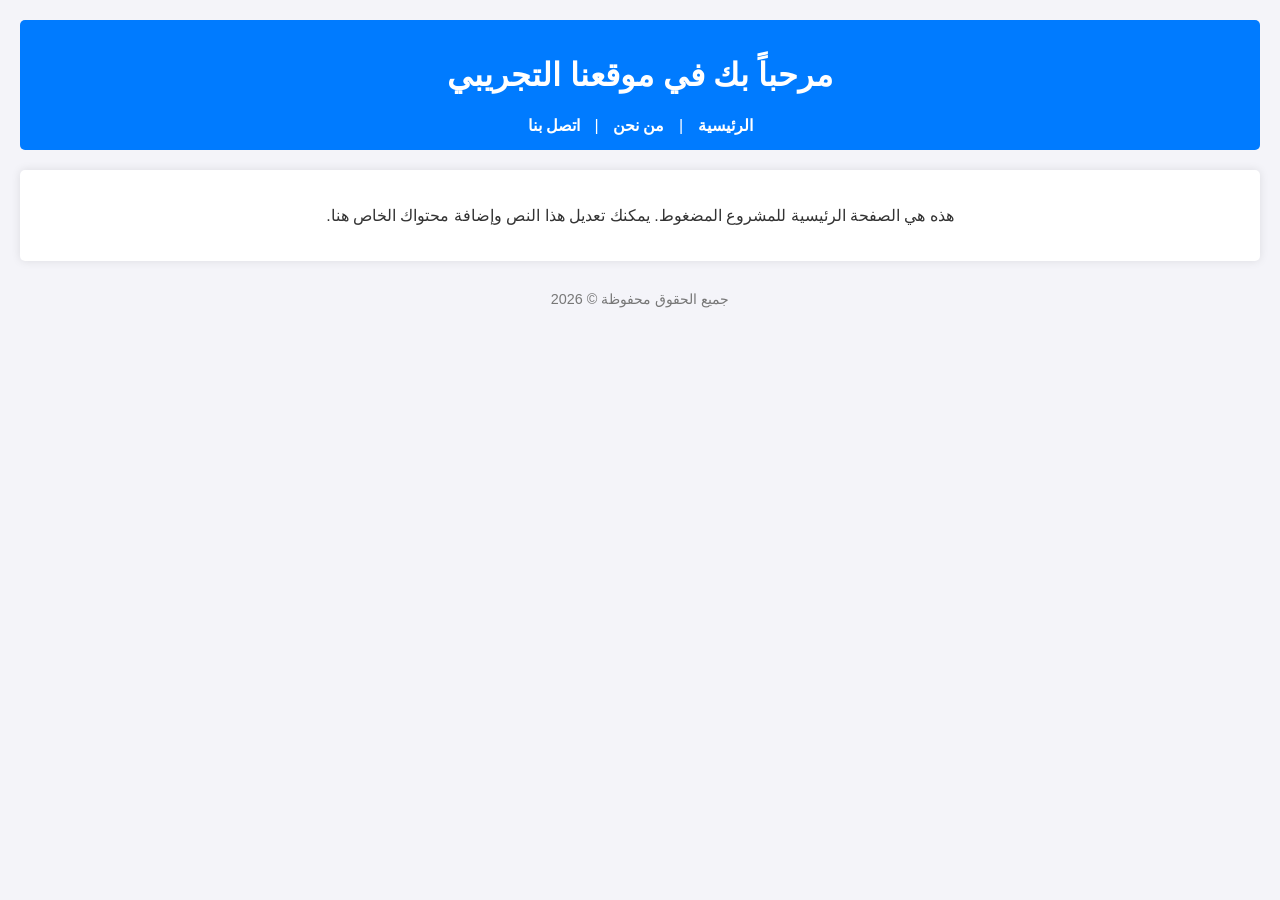
<file: index.html>
<!DOCTYPE html>
<html lang="ar" dir="rtl">
<head>
    <meta charset="UTF-8">
    <meta name="viewport" content="width=device-width, initial-scale=1.0">
    <title>الصفحة الرئيسية</title>
    <link rel="stylesheet" href="style.css">
</head>
<body>
    <header>
        <h1>مرحباً بك في موقعنا التجريبي</h1>
        <nav>
            <a href="index.html">الرئيسية</a> | 
            <a href="about.html">من نحن</a> | 
            <a href="contact.html">اتصل بنا</a>
        </nav>
    </header>
    <main>
        <p>هذه هي الصفحة الرئيسية للمشروع المضغوط. يمكنك تعديل هذا النص وإضافة محتواك الخاص هنا.</p>
    </main>
    <footer>
        <p>جميع الحقوق محفوظة © 2026</p>
    </footer>
</body>
</html>
</file>
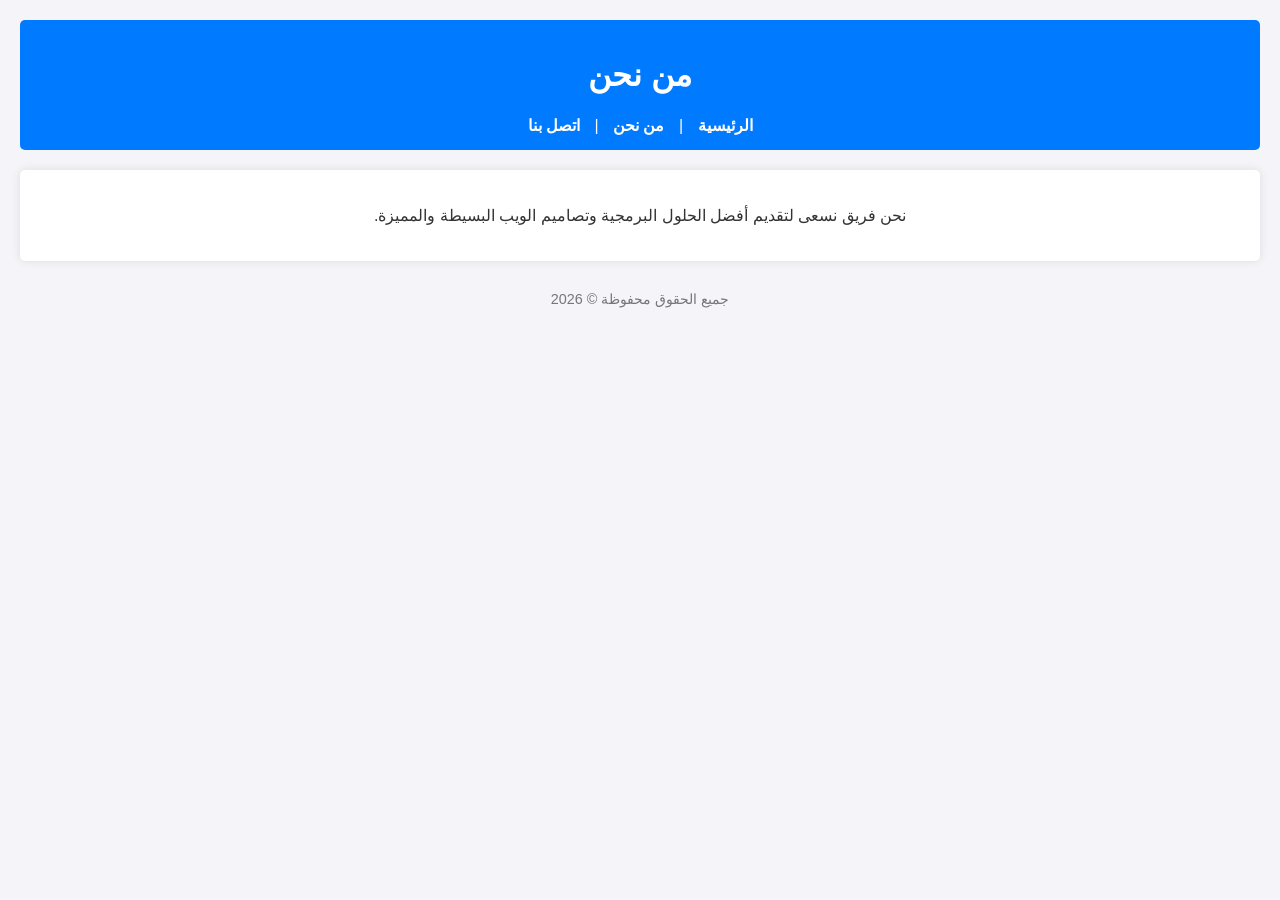
<file: about.html>
<!DOCTYPE html>
<html lang="ar" dir="rtl">
<head>
    <meta charset="UTF-8">
    <meta name="viewport" content="width=device-width, initial-scale=1.0">
    <title>من نحن</title>
    <link rel="stylesheet" href="style.css">
</head>
<body>
    <header>
        <h1>من نحن</h1>
        <nav>
            <a href="index.html">الرئيسية</a> | 
            <a href="about.html">من نحن</a> | 
            <a href="contact.html">اتصل بنا</a>
        </nav>
    </header>
    <main>
        <p>نحن فريق نسعى لتقديم أفضل الحلول البرمجية وتصاميم الويب البسيطة والمميزة.</p>
    </main>
    <footer>
        <p>جميع الحقوق محفوظة © 2026</p>
    </footer>
</body>
</html>
</file>
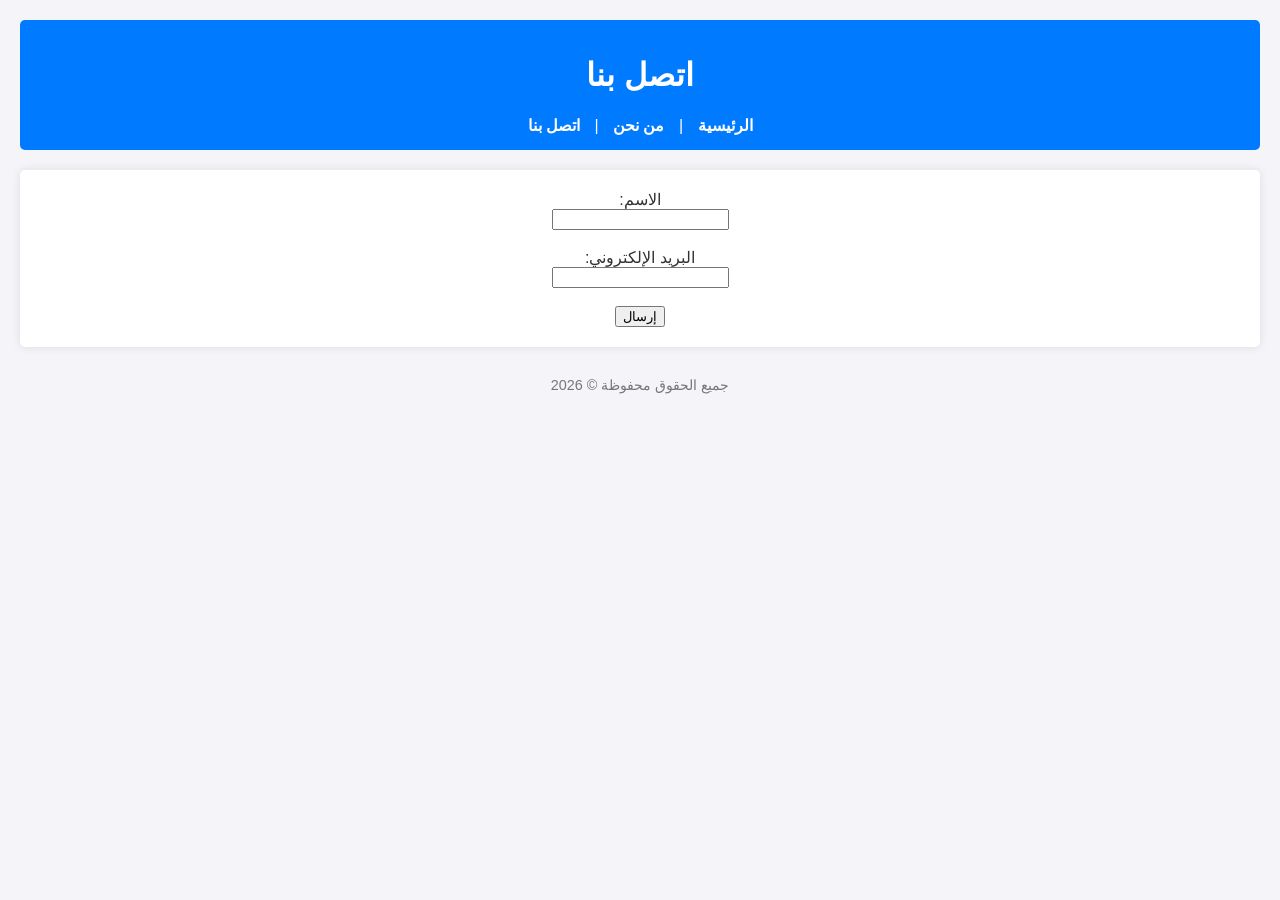
<file: contact.html>
<!DOCTYPE html>
<html lang="ar" dir="rtl">
<head>
    <meta charset="UTF-8">
    <meta name="viewport" content="width=device-width, initial-scale=1.0">
    <title>اتصل بنا</title>
    <link rel="stylesheet" href="style.css">
</head>
<body>
    <header>
        <h1>اتصل بنا</h1>
        <nav>
            <a href="index.html">الرئيسية</a> | 
            <a href="about.html">من نحن</a> | 
            <a href="contact.html">اتصل بنا</a>
        </nav>
    </header>
    <main>
        <form>
            <label for="name">الاسم:</label><br>
            <input type="text" id="name" name="name"><br><br>
            <label for="email">البريد الإلكتروني:</label><br>
            <input type="email" id="email" name="email"><br><br>
            <button type="submit">إرسال</button>
        </form>
    </main>
    <footer>
        <p>جميع الحقوق محفوظة © 2026</p>
    </footer>
</body>
</html>
</file>
<file: style.css>
body {
    font-family: Arial, sans-serif;
    background-color: #f4f4f9;
    color: #333;
    margin: 0;
    padding: 20px;
    text-align: center;
}
header {
    background-color: #007bff;
    color: white;
    padding: 15px;
    border-radius: 5px;
}
nav a {
    color: white;
    text-decoration: none;
    margin: 0 10px;
    font-weight: bold;
}
nav a:hover {
    text-decoration: underline;
}
main {
    margin-top: 20px;
    background: white;
    padding: 20px;
    border-radius: 5px;
    box-shadow: 0 0 10px rgba(0,0,0,0.1);
}
footer {
    margin-top: 30px;
    font-size: 0.9em;
    color: #777;
}
</file>
